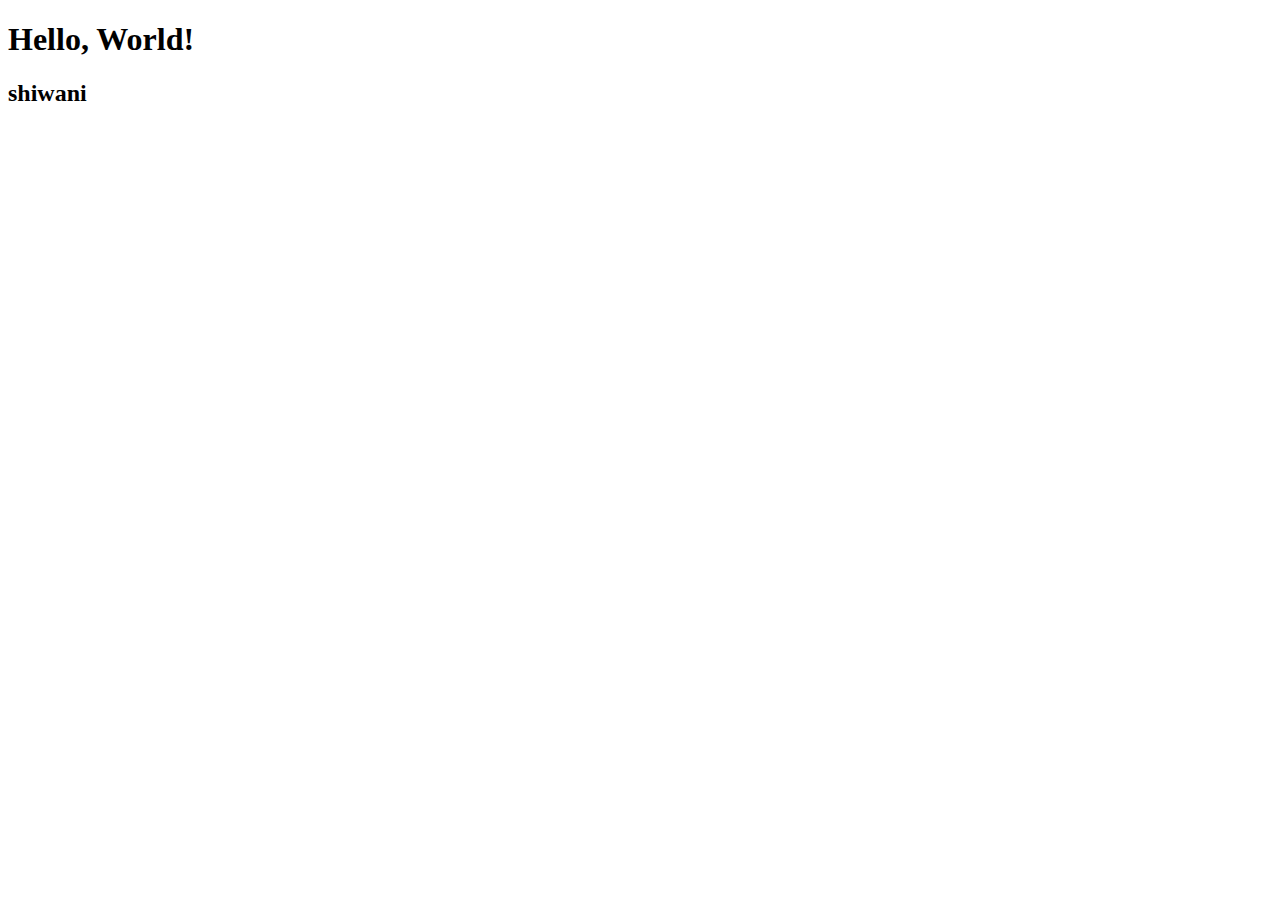
<file: index.html>
<!DOCTYPE html>
<html lang="en">
<head>
    <meta charset="UTF-8">
    <meta name="viewport" content="width=device-width, initial-scale=1.0">
    <title>Document</title>
</head>
<body>
    <h1>Hello, World!</h1>
    <h2> shiwani<h2>
</body>
</html>
</file>
